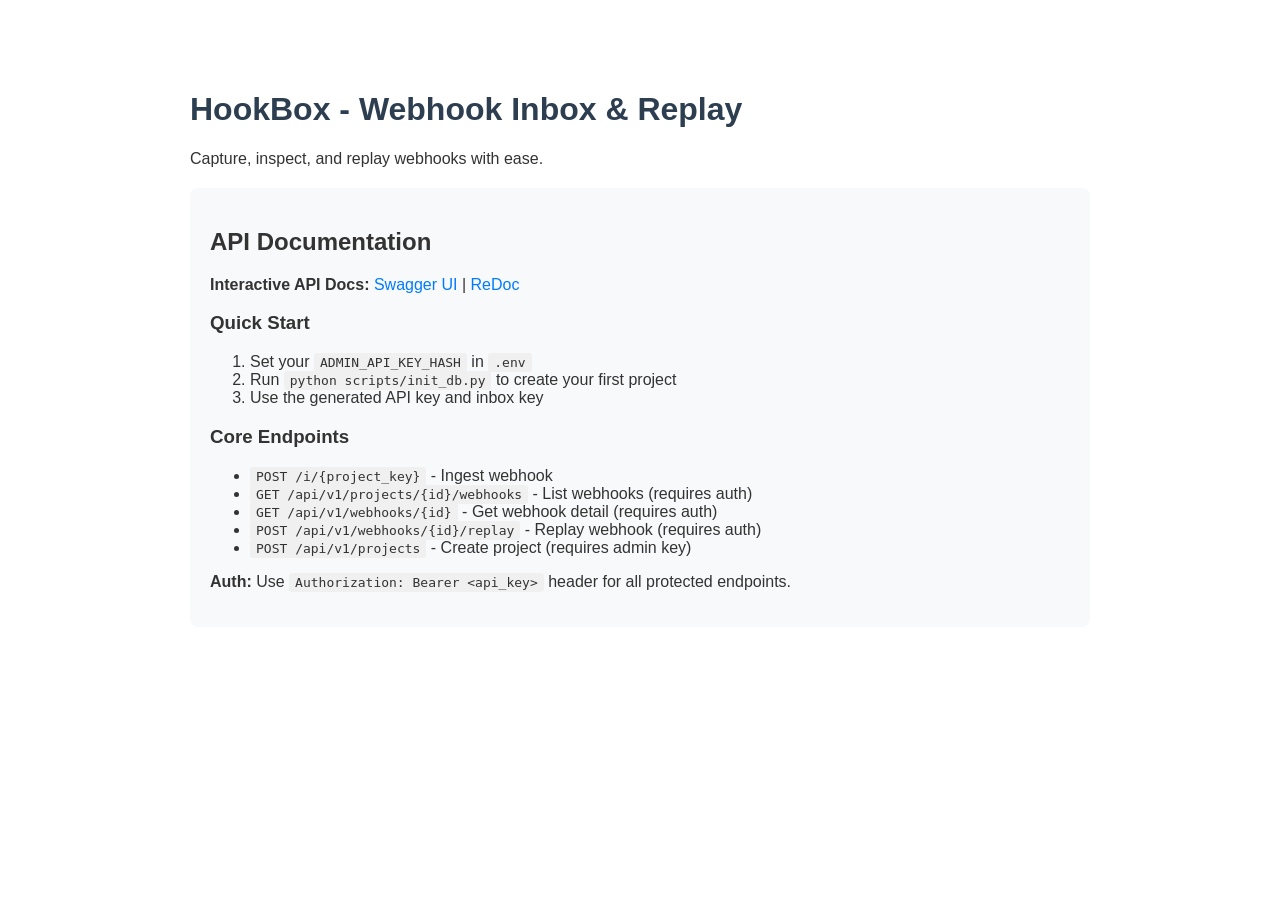
<file: app/templates/index.html>
<!DOCTYPE html>
<html lang="en">
<head>
    <meta charset="UTF-8">
    <meta name="viewport" content="width=device-width, initial-scale=1.0">
    <title>HookBox - Webhook Inbox & Replay</title>
    <style>
        body {
            font-family: -apple-system, BlinkMacSystemFont, "Segoe UI", Roboto, sans-serif;
            max-width: 900px;
            margin: 50px auto;
            padding: 20px;
            color: #333;
        }
        h1 { color: #2c3e50; }
        .api-docs { background: #f8f9fa; padding: 20px; border-radius: 8px; margin-top: 20px; }
        code { background: #f0f0f0; padding: 2px 6px; border-radius: 3px; }
        a { color: #007bff; text-decoration: none; }
        a:hover { text-decoration: underline; }
    </style>
</head>
<body>
    <h1> HookBox - Webhook Inbox & Replay</h1>
    <p>Capture, inspect, and replay webhooks with ease.</p>
    
    <div class="api-docs">
        <h2>API Documentation</h2>
        <p><strong>Interactive API Docs:</strong> <a href="/docs">Swagger UI</a> | <a href="/redoc">ReDoc</a></p>
        
        <h3>Quick Start</h3>
        <ol>
            <li>Set your <code>ADMIN_API_KEY_HASH</code> in <code>.env</code></li>
            <li>Run <code>python scripts/init_db.py</code> to create your first project</li>
            <li>Use the generated API key and inbox key</li>
        </ol>
        
        <h3>Core Endpoints</h3>
        <ul>
            <li><code>POST /i/{project_key}</code> - Ingest webhook</li>
            <li><code>GET /api/v1/projects/{id}/webhooks</code> - List webhooks (requires auth)</li>
            <li><code>GET /api/v1/webhooks/{id}</code> - Get webhook detail (requires auth)</li>
            <li><code>POST /api/v1/webhooks/{id}/replay</code> - Replay webhook (requires auth)</li>
            <li><code>POST /api/v1/projects</code> - Create project (requires admin key)</li>
        </ul>
        
        <p><strong>Auth:</strong> Use <code>Authorization: Bearer &lt;api_key&gt;</code> header for all protected endpoints.</p>
    </div>
</body>
</html>
</file>
